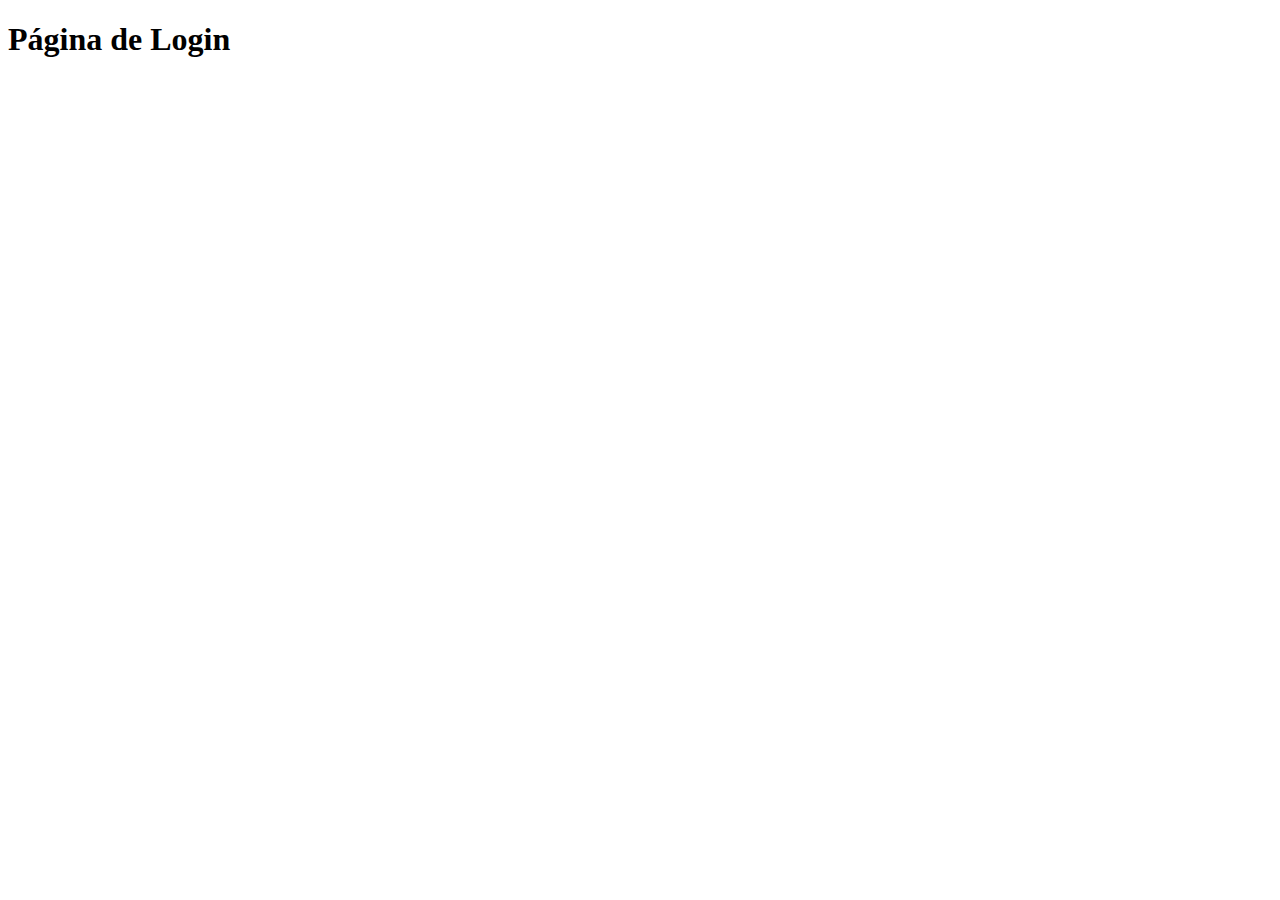
<file: login.html>
<!DOCTYPE html>
<html lang="pt-br">
<head>
    <meta charset="UTF-8">
    <meta http-equiv="X-UA-Compatible" content="IE=edge">
    <meta name="viewport" content="width=device-width, initial-scale=1.0">
    <title>Login - E-Players</title>
</head>
<body>
    <h1>Página de Login</h1>
</body>
</html>
</file>
